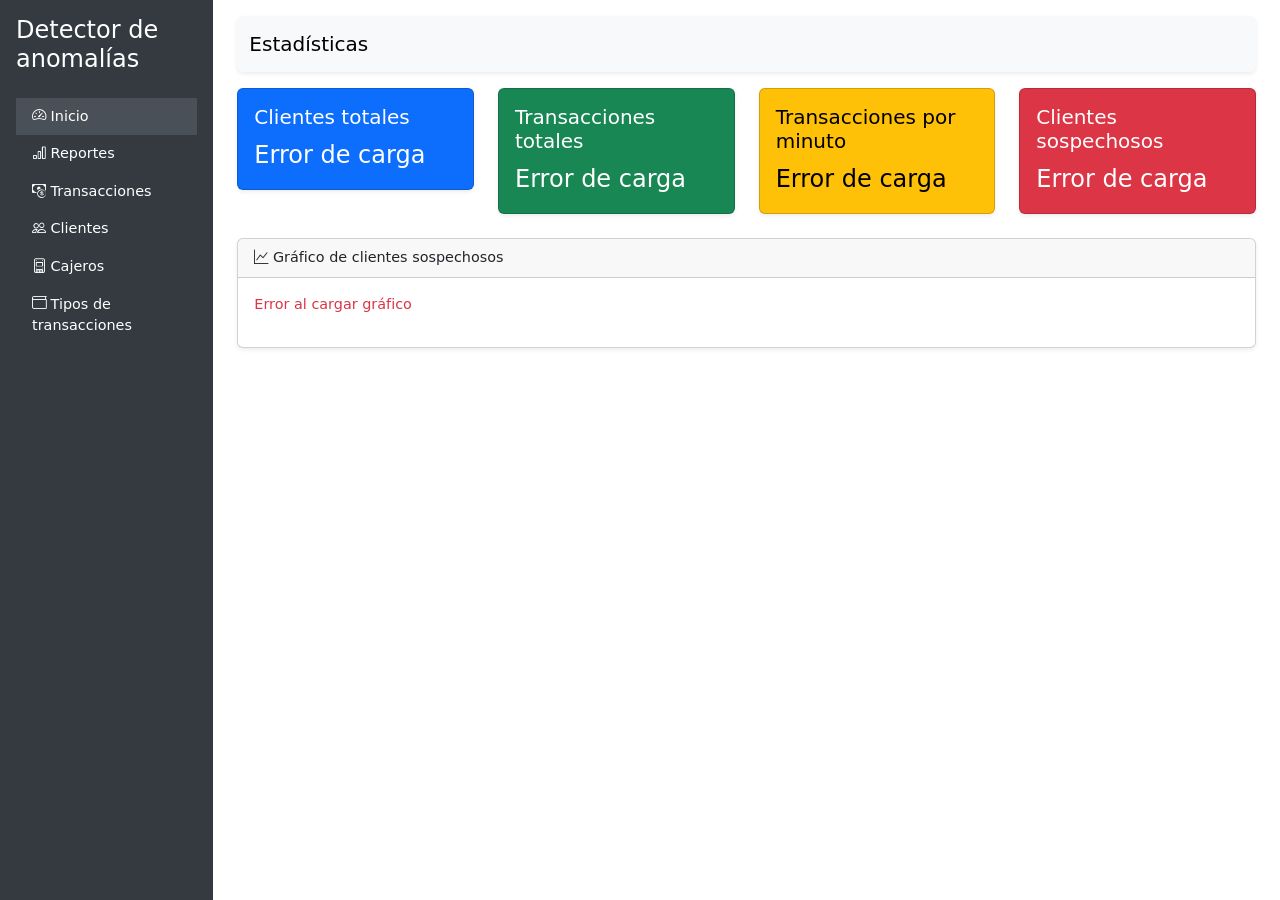
<file: index.html>
<!DOCTYPE html>
<html lang="es">

<head>
    <meta charset="UTF-8">
    <meta name="viewport" content="width=device-width, initial-scale=1">
    <title>Detector de anomalías | Inicio</title>
    <!-- Bootstrap CSS  -->
    <link href="https://cdn.jsdelivr.net/npm/bootstrap@5.3.3/dist/css/bootstrap.min.css" rel="stylesheet">
    <!-- Bootstrap Icons -->
    <link rel="stylesheet" href="https://cdn.jsdelivr.net/npm/bootstrap-icons/font/bootstrap-icons.css">
    <link rel="stylesheet" href="styles.css">
    <script src="https://cdn.plot.ly/plotly-latest.min.js"></script>
</head>

<body>
    <div class="container-fluid">
        <div class="row">
            <nav id="menu" class="col-md-2 d-none d-md-block sidebar p-3"></nav>
            <script src="menu.js"></script>
            <!-- Main content -->
            <main class="col-md-9 ms-sm-auto col-lg-10 px-md-4">
                <!-- Navbar -->
                <nav class="navbar navbar-expand-lg navbar-light bg-light my-3 rounded shadow-sm">
                    <div class="container-fluid"> <a class="navbar-brand" href="#">Estadísticas</a></div>
                </nav>
                <!-- Cards grid -->
                <div class="row mb-4">
                    <div class="col-md-3">
                        <div class="card text-bg-primary shadow-sm">
                        <div class="card-body">
                            <h5 class="card-title">Clientes totales</h5>
                            <div class="card-text fs-4" id="total-clientes"><div class="spinner-border spinner-border-sm text-light" role="status"></div></div>
                        </div>
                        </div>
                    </div>
                    <div class="col-md-3">
                        <div class="card text-bg-success shadow-sm">
                        <div class="card-body">
                            <h5 class="card-title">Transacciones totales</h5>
                            <div class="card-text fs-4" id="transacciones-totales"><div class="spinner-border spinner-border-sm text-light" role="status"></div></div>
                        </div>
                        </div>
                    </div>
                    <div class="col-md-3">
                        <div class="card text-bg-warning shadow-sm">
                        <div class="card-body">
                            <h5 class="card-title">Transacciones por minuto</h5>
                            <div class="card-text fs-4" id="transacciones-por-minuto"><div class="spinner-border spinner-border-sm text-light" role="status"></div></div>
                        </div>
                        </div>
                    </div>
                    <div class="col-md-3">
                        <div class="card text-bg-danger shadow-sm">
                        <div class="card-body">
                            <h5 class="card-title">Clientes sospechosos</h5>
                            <div class="card-text fs-4" id="clientes-sospechosos"><div class="spinner-border spinner-border-sm text-light" role="status"></div></div>
                        </div>
                        </div>
                    </div>
                </div>
                <!-- Gráfico -->
                <div class="card shadow-sm mb-4">
                    <div class="card-header">
                        <i class="bi bi-graph-up"></i> Gráfico de clientes sospechosos
                    </div>
                    <div class="card-body">
                        <div id="grafico-clientes" class="w-100"></div>
                    </div>
                </div>
            </main>
        </div>
    </div>
    
    <!-- Bootstrap JS -->
    <script src="https://cdn.jsdelivr.net/npm/bootstrap@5.3.3/dist/js/bootstrap.bundle.min.js"></script>
    <script src="config.js"></script>
    <script src="comun.js"></script>
    <script src="dashboard.js"></script>
</body>

</html>
</file>
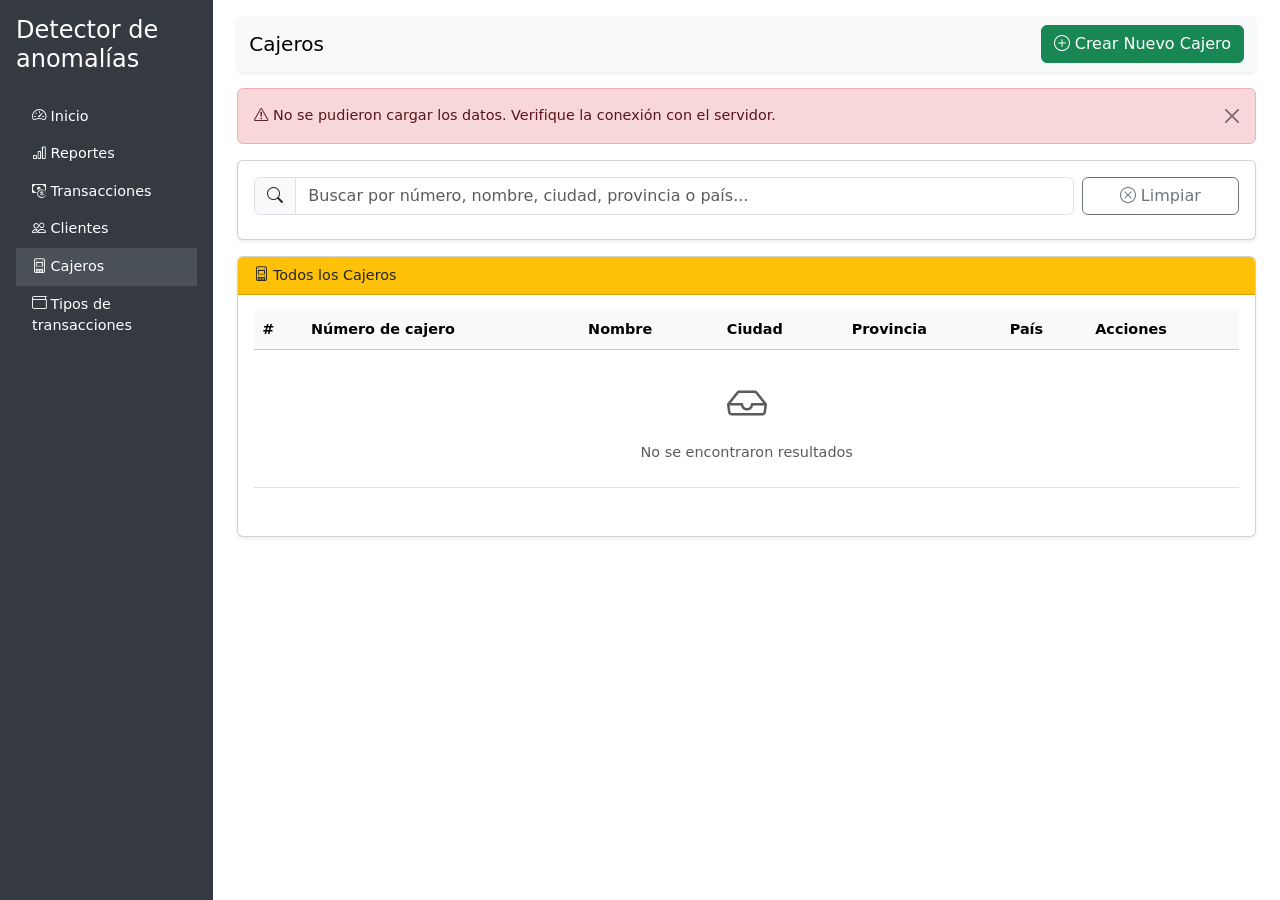
<file: cajeros.html>
<!DOCTYPE html>
<html lang="es">
  <head>
    <meta charset="UTF-8" />
    <meta name="viewport" content="width=device-width, initial-scale=1" />
    <title>Detector de anomalías | Cajeros</title>
    <link
      href="https://cdn.jsdelivr.net/npm/bootstrap@5.3.3/dist/css/bootstrap.min.css"
      rel="stylesheet"
    />
    <link
      rel="stylesheet"
      href="https://cdn.jsdelivr.net/npm/bootstrap-icons/font/bootstrap-icons.css"
    />
    <link rel="stylesheet" href="styles.css" />
  </head>

  <body>
    <div class="container-fluid">
      <div class="row">
        <nav id="menu" class="col-md-2 d-none d-md-block sidebar p-3"></nav>
        <script src="menu.js"></script>

        <!-- Main content -->
        <main class="col-md-9 ms-sm-auto col-lg-10 px-md-4">
          <!-- Navbar -->
          <nav
            class="navbar navbar-expand-lg navbar-light bg-light my-3 rounded shadow-sm"
          >
            <div class="container-fluid">
              <a class="navbar-brand" href="#">Cajeros</a>
              <button
                class="btn btn-success"
                id="btnCrearCajero"
                data-bs-toggle="modal"
                data-bs-target="#createModal"
              >
                <i class="bi bi-plus-circle"></i> Crear Nuevo Cajero
              </button>
            </div>
          </nav>

          <!-- Buscador -->
          <div class="card shadow-sm mb-3">
            <div class="card-body">
              <div class="row g-2">
                <div class="col-md-10">
                  <div class="input-group">
                    <span class="input-group-text"
                      ><i class="bi bi-search"></i
                    ></span>
                    <input
                      type="text"
                      id="searchInput"
                      class="form-control"
                      placeholder="Buscar por número, nombre, ciudad, provincia o país..."
                    />
                  </div>
                </div>
                <div class="col-md-2">
                  <button
                    id="btnLimpiar"
                    class="btn btn-outline-secondary w-100"
                  >
                    <i class="bi bi-x-circle"></i> Limpiar
                  </button>
                </div>
              </div>
              <small id="searchInfo" class="text-muted mt-2 d-block"></small>
            </div>
          </div>

          <!-- Tabla -->
          <div class="card shadow-sm">
            <div class="card-header bg-warning">
              <i class="bi bi-device-ssd"></i> Todos los Cajeros
            </div>
            <div class="card-body">
              <table class="table table-hover">
                <thead class="table-light">
                  <tr>
                    <th>#</th>
                    <th>Número de cajero</th>
                    <th>Nombre</th>
                    <th>Ciudad</th>
                    <th>Provincia</th>
                    <th>País</th>
                    <th>Acciones</th>
                  </tr>
                </thead>
                <tbody id="cajeros-tbody">
                  <!-- JS genera tabla -->
                </tbody>
              </table>

              <nav>
                <ul class="pagination justify-content-center" id="pagination">
                  <!-- JS genera botones -->
                </ul>
              </nav>
            </div>
          </div>
        </main>
      </div>
    </div>

    <!-- Modal Crear Cajero -->
    <div class="modal fade" id="createModal" tabindex="-1" aria-hidden="true">
        <div class="modal-dialog modal-dialog-centered">
            <div class="modal-content">
                <form id="createForm">
                    <div class="modal-header">
                        <h5 class="modal-title"><i class="bi bi-pencil-square"></i> Crear Cajero</h5>
                        <button type="button" class="btn-close" data-bs-dismiss="modal"></button>
                    </div>
                    <div class="modal-body">
                        <div class="mb-3">
                            <label class="form-label">Número de cajero</label>
                            <input type="text" class="form-control" id="createId" readonly />
                        </div>
                        <div class="mb-3">
                            <label class="form-label">Nombre</label>
                            <input type="text" class="form-control" id="createNombre" required />
                        </div>
                        <div class="mb-3">
                            <label class="form-label">Ciudad</label>
                            <input type="text" class="form-control" id="createCiudad" required />
                        </div>
                        <div class="mb-3">
                            <label class="form-label">Provincia</label>
                            <input type="text" class="form-control" id="createProvincia" required />
                        </div>
                        <div class="mb-3">
                            <label class="form-label">País</label>
                            <input type="text" class="form-control" id="createPais" required />
                        </div>
                    </div>
                    <div class="modal-footer">
                        <button type="button" class="btn btn-secondary" data-bs-dismiss="modal">Cancelar</button>
                        <button type="submit" class="btn btn-primary">Guardar cambios</button>
                    </div>
                </form>
            </div>
        </div>
    </div>

    <script src="https://cdn.jsdelivr.net/npm/bootstrap@5.3.3/dist/js/bootstrap.bundle.min.js"></script>
    <script src="config.js"></script>
    <script src="comun.js"></script>
    <script src="tabla.js"></script>
    <script>
      const apiBase = `${API_URL}/cajeros`;

      const tabla = crearTabla({
        tbodyId: "cajeros-tbody",
        columnas: 7,
        camposBusqueda: ["id", "nombre", "ciudad", "provincia", "pais"],
        renderFila: (c, indice) => `
          <td>${indice}</td>
          <td data-id="${escapeHtml(c.id)}">${escapeHtml(c.id)}</td>
          <td>${escapeHtml(c.nombre)}</td>
          <td>${escapeHtml(c.ciudad)}</td>
          <td>${escapeHtml(c.provincia)}</td>
          <td>${escapeHtml(c.pais)}</td>
          <td>
            <button class="btn btn-sm btn-outline-danger delete-btn"><i class="bi bi-trash"></i></button>
          </td>`,
      });

      const createModal = new bootstrap.Modal(document.getElementById("createModal"));
      const createForm = document.getElementById("createForm");
      const createIdInput = document.getElementById("createId");

      document.getElementById("btnCrearCajero").addEventListener("click", () => {
        document.querySelector("#createModal .modal-title").innerHTML = '<i class="bi bi-plus-circle"></i> Crear Nuevo Cajero';
        createForm.reset();
        createIdInput.removeAttribute("readonly");
        createIdInput.focus();
        document.querySelector("#createForm button[type='submit']").textContent = "Crear Cajero";
      });

      document.addEventListener("click", async (e) => {
        if (!e.target.closest(".delete-btn")) return;

        const id = e.target.closest("tr").querySelector("td[data-id]").getAttribute("data-id");
        if (!confirm(`¿Estás seguro de que quieres eliminar el cajero con ID ${id}?`)) return;

        try {
          const res = await fetch(`${apiBase}/${id}`, { method: "DELETE" });
          if (res.ok) {
            alert("✅ Cajero eliminado correctamente.");
            tabla.eliminar(id);
          } else {
            const error = await res.json();
            alert(`❌ Error al eliminar:\n${error.detail || JSON.stringify(error)}`);
          }
        } catch (err) {
          console.error(err);
          alert("⚠️ Error de red al intentar eliminar el cajero.");
        }
      });

      createForm.addEventListener("submit", async (e) => {
        e.preventDefault();

        const payload = {
          id: createIdInput.value.trim(),
          nombre: document.getElementById("createNombre").value.trim(),
          ciudad: document.getElementById("createCiudad").value.trim(),
          provincia: document.getElementById("createProvincia").value.trim(),
          pais: document.getElementById("createPais").value.trim(),
        };

        try {
          const res = await fetch(`${apiBase}/`, {
            method: "POST",
            headers: { "Content-Type": "application/json" },
            body: JSON.stringify(payload),
          });

          if (res.ok) {
            const nuevoCajero = await res.json();
            alert(`✅ Cajero ${nuevoCajero.id} creado correctamente.`);
            createModal.hide();
            tabla.agregar(nuevoCajero);
          } else {
            const error = await res.json();
            console.error("Error al crear cajero:", error);
            const mensaje = typeof error.detail === "string" ? error.detail : JSON.stringify(error.detail ?? error, null, 2);
            alert(`❌ Error al crear:\n${mensaje}`);
          }
        } catch (err) {
          console.error(err);
          alert("⚠️ Error de red al intentar crear el cajero.");
        }
      });

      traerTodos(apiBase)
        .then((cajeros) => tabla.cargar(cajeros))
        .catch((error) => {
          console.error("Error cargando datos:", error);
          showError("No se pudieron cargar los datos. Verifique la conexión con el servidor.");
          tabla.cargar([]);
        });
    </script>
  </body>
</html>
</file>
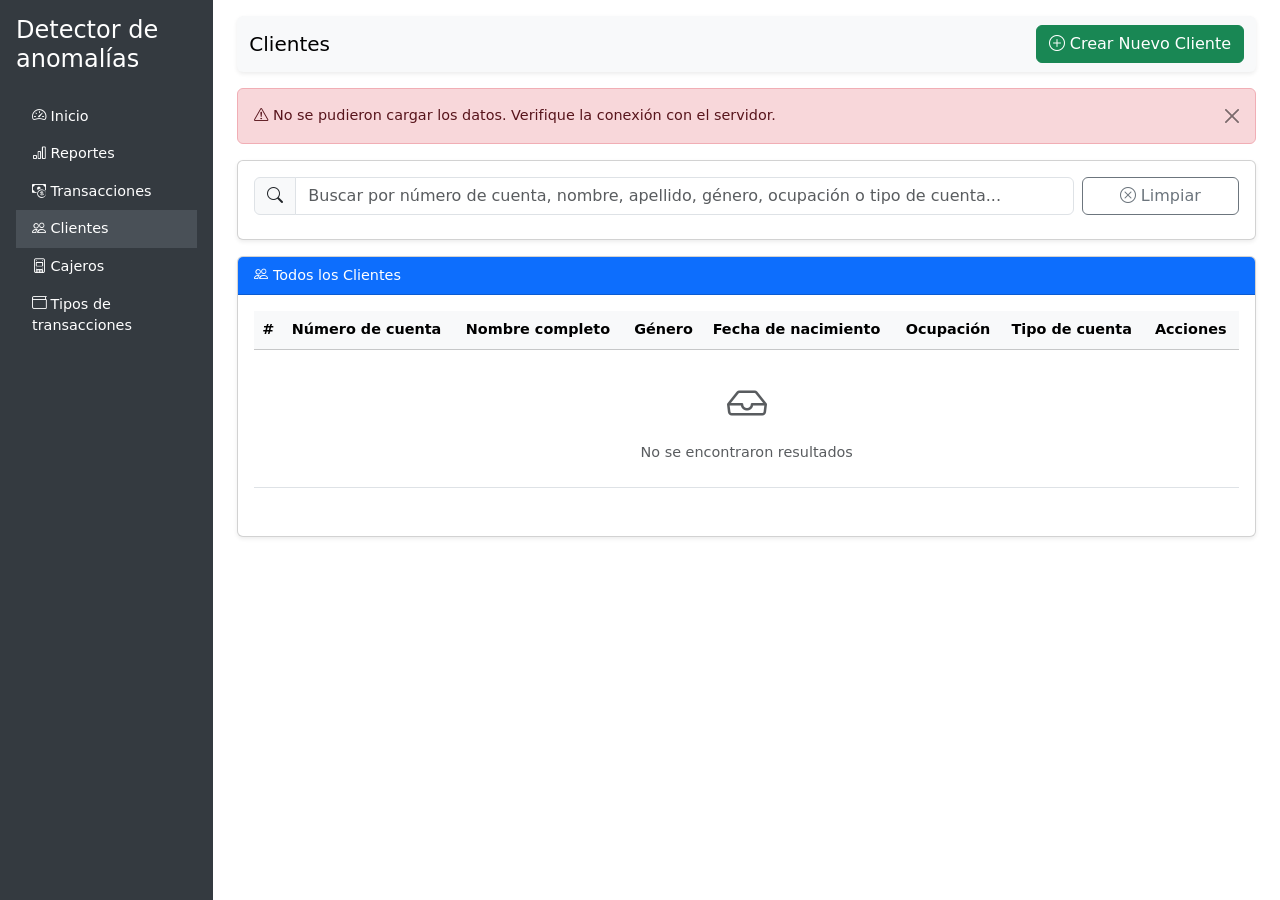
<file: clientes.html>
<!DOCTYPE html>
<html lang="es">
  <head>
    <meta charset="UTF-8" />
    <meta name="viewport" content="width=device-width, initial-scale=1" />
    <title>Detector de anomalías | Clientes</title>
    <link
      href="https://cdn.jsdelivr.net/npm/bootstrap@5.3.3/dist/css/bootstrap.min.css"
      rel="stylesheet"
    />
    <link
      rel="stylesheet"
      href="https://cdn.jsdelivr.net/npm/bootstrap-icons/font/bootstrap-icons.css"
    />
    <link rel="stylesheet" href="styles.css" />
  </head>

  <body>
    <div class="container-fluid">
      <div class="row">
        <nav id="menu" class="col-md-2 d-none d-md-block sidebar p-3"></nav>
        <script src="menu.js"></script>

        <!-- Main content -->
        <main class="col-md-9 ms-sm-auto col-lg-10 px-md-4">
          <!-- Navbar -->
          <nav
            class="navbar navbar-expand-lg navbar-light bg-light my-3 rounded shadow-sm"
          >
            <div class="container-fluid">
              <a class="navbar-brand" href="#">Clientes</a>
              <button
                class="btn btn-success"
                id="btnCrearCliente"
                data-bs-toggle="modal"
                data-bs-target="#editModal"
              >
                <i class="bi bi-plus-circle"></i> Crear Nuevo Cliente
              </button>
            </div>
          </nav>

          <!-- Buscador -->
          <div class="card shadow-sm mb-3">
            <div class="card-body">
              <div class="row g-2">
                <div class="col-md-10">
                  <div class="input-group">
                    <span class="input-group-text"
                      ><i class="bi bi-search"></i
                    ></span>
                    <input
                      type="text"
                      id="searchInput"
                      class="form-control"
                      placeholder="Buscar por número de cuenta, nombre, apellido, género, ocupación o tipo de cuenta..."
                    />
                  </div>
                </div>
                <div class="col-md-2">
                  <button
                    id="btnLimpiar"
                    class="btn btn-outline-secondary w-100"
                  >
                    <i class="bi bi-x-circle"></i> Limpiar
                  </button>
                </div>
              </div>
              <small id="searchInfo" class="text-muted mt-2 d-block"></small>
            </div>
          </div>

          <!-- Tabla -->
          <div class="card shadow-sm">
            <div class="card-header bg-primary text-white">
              <i class="bi bi-people"></i> Todos los Clientes
            </div>
            <div class="card-body">
              <table class="table table-hover">
                <thead class="table-light">
                  <tr>
                    <th>#</th>
                    <th>Número de cuenta</th>
                    <th>Nombre completo</th>
                    <th>Género</th>
                    <th>Fecha de nacimiento</th>
                    <th>Ocupación</th>
                    <th>Tipo de cuenta</th>
                    <th>Acciones</th>
                  </tr>
                </thead>
                <tbody id="clientes-tbody">
                  <!-- JS genera tabla -->
                </tbody>
              </table>

              <nav>
                <ul class="pagination justify-content-center" id="pagination">
                  <!-- JS genera botones -->
                </ul>
              </nav>
            </div>
          </div>
        </main>
      </div>
    </div>

    <!-- Modal Editar/Crear -->
    <div class="modal fade" id="editModal" tabindex="-1" aria-hidden="true">
        <div class="modal-dialog modal-dialog-centered">
            <div class="modal-content">
                <form id="editForm">
                    <div class="modal-header">
                        <h5 class="modal-title"><i class="bi bi-people"></i> Cliente</h5>
                        <button type="button" class="btn-close" data-bs-dismiss="modal"></button>
                    </div>
                    <div class="modal-body">
                        <div class="mb-3">
                            <label class="form-label">Número de cuenta (ID)</label>
                            <input type="text" class="form-control" id="editId" required />
                        </div>
                        
                        <div class="mb-3">
                            <label class="form-label">Nombre</label>
                            <input type="text" class="form-control" id="editNombre" required />
                        </div>
                        
                        <div class="mb-3">
                            <label class="form-label">Apellido</label>
                            <input type="text" class="form-control" id="editApellido" required />
                        </div>

                        <div class="mb-3">
                            <label class="form-label">Género</label>
                            <input type="text" class="form-control" id="editGenero" required />
                        </div>
                        
                        <div class="mb-3">
                            <label class="form-label">Fecha de nacimiento</label>
                            <input type="date" class="form-control" id="editFechaNacimiento" required />
                        </div>

                        <div class="mb-3">
                            <label class="form-label">Ocupación</label>
                            <input type="text" class="form-control" id="editOcupacion" required />
                        </div>

                        <div class="mb-3">
                            <label class="form-label">Tipo de cuenta</label>
                            <select class="form-select" id="editTipoCuenta" required>
                                <option value="" disabled>Seleccione...</option>
                                <option value="Current">Current</option>
                                <option value="Savings">Savings</option>
                            </select>
                        </div>
                    </div>
                    <div class="modal-footer">
                        <button type="button" class="btn btn-secondary" data-bs-dismiss="modal">Cancelar</button>
                        <button type="submit" class="btn btn-primary" id="btnGuardar">Guardar cambios</button>
                    </div>
                </form>
            </div>
        </div>
    </div>

    <script src="https://cdn.jsdelivr.net/npm/bootstrap@5.3.3/dist/js/bootstrap.bundle.min.js"></script>
    <script src="config.js"></script>
    <script src="comun.js"></script>
    <script src="tabla.js"></script>
    <script>
      const apiBase = `${API_URL}/clientes`;

      const tabla = crearTabla({
        tbodyId: "clientes-tbody",
        columnas: 8,
        camposBusqueda: ["id", "nombre", "apellido", "genero", "ocupacion", "tipo_cuenta"],
        renderFila: (c, indice) => `
          <td>${indice}</td>
          <td data-id="${escapeHtml(c.id)}">${escapeHtml(c.id)}</td>
          <td>${escapeHtml(c.apellido)}, ${escapeHtml(c.nombre)}</td>
          <td>${escapeHtml(c.genero)}</td>
          <td>${escapeHtml(c.fecha_nacimiento)}</td>
          <td>${escapeHtml(c.ocupacion)}</td>
          <td>${escapeHtml(c.tipo_cuenta)}</td>
          <td>
            <button class="btn btn-sm btn-outline-primary edit-btn" data-bs-toggle="modal" data-bs-target="#editModal"><i class="bi bi-pencil"></i></button>
          </td>`,
      });

      const editModal = new bootstrap.Modal(document.getElementById("editModal"));
      const editForm = document.getElementById("editForm");
      const modalTitle = document.querySelector("#editModal .modal-title");
      const btnGuardar = document.getElementById("btnGuardar");
      let modo = "crear";

      const fields = {
        id: document.getElementById("editId"),
        nombre: document.getElementById("editNombre"),
        apellido: document.getElementById("editApellido"),
        genero: document.getElementById("editGenero"),
        fecha_nacimiento: document.getElementById("editFechaNacimiento"),
        ocupacion: document.getElementById("editOcupacion"),
        tipo_cuenta: document.getElementById("editTipoCuenta"),
      };

      document.getElementById("btnCrearCliente").addEventListener("click", () => {
        modo = "crear";
        modalTitle.innerHTML = '<i class="bi bi-plus-circle"></i> Crear Nuevo Cliente';
        btnGuardar.textContent = "Crear Cliente";
        editForm.reset();
        Object.values(fields).forEach((field) => field.removeAttribute("readonly"));
        fields.id.focus();
      });

      document.addEventListener("click", (e) => {
        if (!e.target.closest(".edit-btn")) return;

        const id = e.target.closest("tr").querySelector("td[data-id]").getAttribute("data-id");
        const cliente = tabla.buscarPorId(id);
        if (!cliente) return;

        modo = "editar";
        modalTitle.innerHTML = `<i class="bi bi-pencil-square"></i> Editar Cliente: ${escapeHtml(cliente.apellido)}, ${escapeHtml(cliente.nombre)}`;
        btnGuardar.textContent = "Guardar Cambios";
        Object.entries(fields).forEach(([campo, field]) => (field.value = cliente[campo]));

        // La API solo permite modificar la ocupación y el tipo de cuenta.
        Object.values(fields).forEach((field) => field.setAttribute("readonly", true));
        fields.ocupacion.removeAttribute("readonly");
        fields.tipo_cuenta.removeAttribute("readonly");
      });

      function mensajeDeError(error) {
        if (typeof error.detail === "string") return error.detail;
        // Los errores de validación de FastAPI llegan como una lista con la ubicación de cada campo.
        if (Array.isArray(error.detail)) return error.detail.map((err) => `${err.loc.join(".")}: ${err.msg}`).join("\n");
        return JSON.stringify(error.detail ?? error, null, 2);
      }

      editForm.addEventListener("submit", async (e) => {
        e.preventDefault();

        const id = fields.id.value.trim();
        const creando = modo === "crear";
        const payload = creando
          ? {
              id,
              nombre: fields.nombre.value.trim(),
              apellido: fields.apellido.value.trim(),
              genero: fields.genero.value.trim(),
              fecha_nacimiento: fields.fecha_nacimiento.value,
              ocupacion: fields.ocupacion.value.trim(),
              tipo_cuenta: fields.tipo_cuenta.value,
            }
          : { ocupacion: fields.ocupacion.value.trim(), tipo_cuenta: fields.tipo_cuenta.value };

        try {
          const res = await fetch(creando ? `${apiBase}/` : `${apiBase}/${id}`, {
            method: creando ? "POST" : "PUT",
            headers: { "Content-Type": "application/json" },
            body: JSON.stringify(payload),
          });

          if (res.ok) {
            const cliente = await res.json();
            alert(`✅ Cliente ${id} ${creando ? "creado" : "actualizado"} correctamente.`);
            editModal.hide();
            if (creando) {
              tabla.agregar(cliente);
            } else {
              tabla.actualizar(id, { ocupacion: cliente.ocupacion, tipo_cuenta: cliente.tipo_cuenta });
            }
          } else {
            const error = await res.json();
            console.error(`Error al ${modo}:`, error);
            alert(`❌ Error al ${creando ? "crear" : "actualizar"}:\n${mensajeDeError(error)}`);
          }
        } catch (err) {
          console.error(err);
          alert(`⚠️ Error de red al intentar ${creando ? "crear" : "actualizar"} el cliente.`);
        }
      });

      traerTodos(apiBase)
        .then((clientes) => tabla.cargar(clientes))
        .catch((error) => {
          console.error("Error cargando datos:", error);
          showError("No se pudieron cargar los datos. Verifique la conexión con el servidor.");
          tabla.cargar([]);
        });
    </script>
  </body>
</html>
</file>
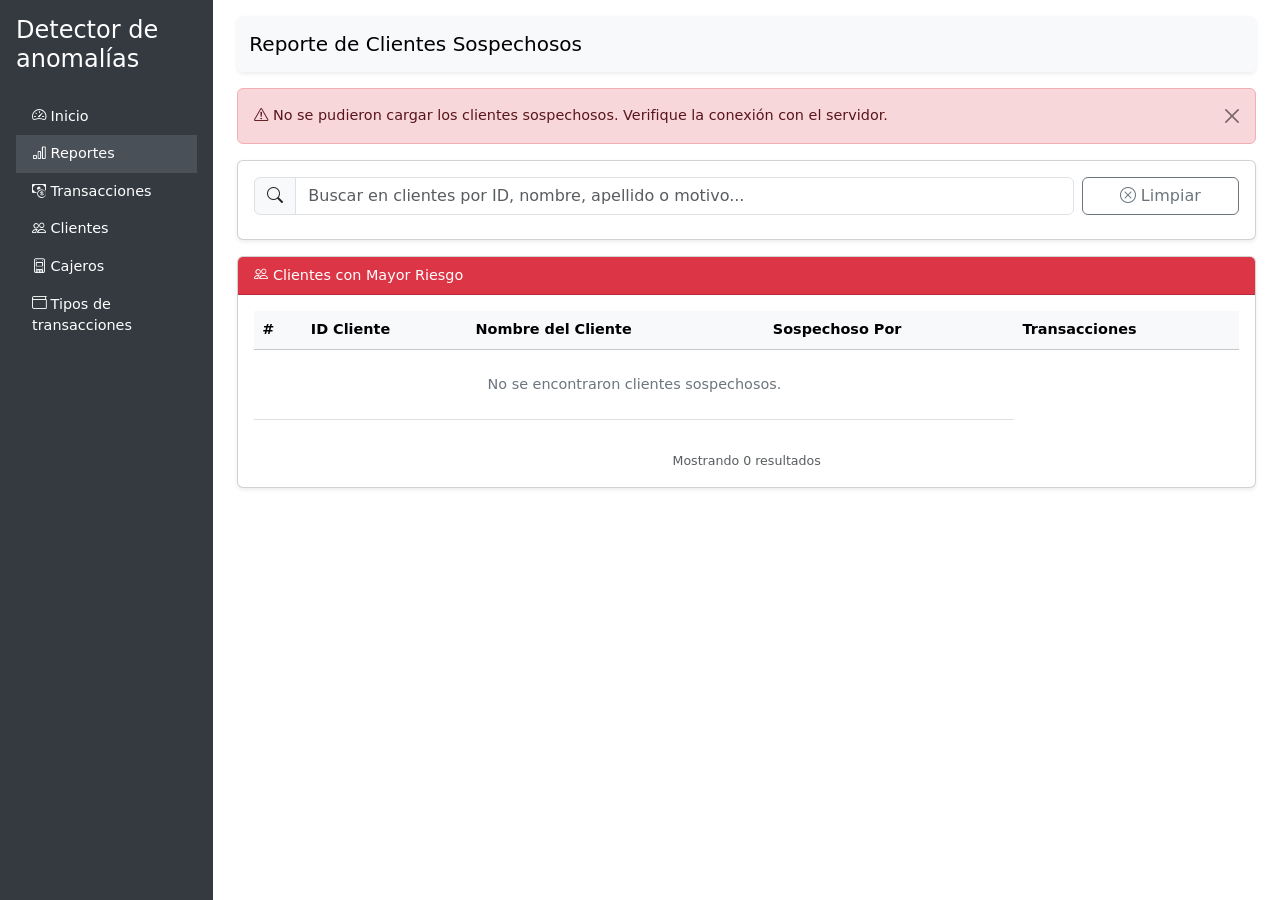
<file: reportes.html>
<!DOCTYPE html>
<html lang="es">
  <head>
    <meta charset="UTF-8" />
    <meta name="viewport" content="width=device-width, initial-scale=1" />
    <title>Detector de anomalías | Reporte de clientes sospechosos</title>
    <link href="https://cdn.jsdelivr.net/npm/bootstrap@5.3.3/dist/css/bootstrap.min.css" rel="stylesheet" />
    <link rel="stylesheet" href="https://cdn.jsdelivr.net/npm/bootstrap-icons/font/bootstrap-icons.css" />
    <link rel="stylesheet" href="styles.css" />
  </head>

  <body>
    <div class="container-fluid">
      <div class="row">
        <nav id="menu" class="col-md-2 d-none d-md-block sidebar p-3"></nav>
        <script src="menu.js"></script>
        <main class="col-md-9 ms-sm-auto col-lg-10 px-md-4">
          <nav
            class="navbar navbar-expand-lg navbar-light bg-light my-3 rounded shadow-sm"
          >
            <div class="container-fluid">
              <a class="navbar-brand" href="#">Reporte de Clientes Sospechosos</a>
            </div>
          </nav>

          <div id="clientes-search" class="card shadow-sm mb-3">
            <div class="card-body">
              <div class="row g-2">
                <div class="col-md-10">
                  <div class="input-group">
                    <span class="input-group-text"
                      ><i class="bi bi-search"></i
                    ></span>
                    <input
                      type="text"
                      id="searchInputClientes"
                      class="form-control"
                      placeholder="Buscar en clientes por ID, nombre, apellido o motivo..."
                    />
                  </div>
                </div>
                <div class="col-md-2">
                  <button
                    id="btnLimpiarClientes"
                    class="btn btn-outline-secondary w-100"
                  >
                    <i class="bi bi-x-circle"></i> Limpiar
                  </button>
                </div>
              </div>
              <small
                id="searchInfoClientes"
                class="text-muted mt-2 d-block"
              ></small>
            </div>
          </div>

          <div id="clientes-view">
            <div class="card shadow-sm">
              <div class="card-header bg-danger text-white">
                <i class="bi bi-people"></i> Clientes con Mayor Riesgo
              </div>
              <div class="card-body">
                <div class="table-responsive">
                  <table class="table table-hover align-middle">
                    <thead class="table-light">
                      <tr>
                        <th>#</th>
                        <th>ID Cliente</th>
                        <th>Nombre del Cliente</th>
                        <th>Sospechoso Por</th>
                        <th>Transacciones</th>
                      </tr>
                    </thead>
                    <tbody id="clientes-tbody">
                      <tr><td colspan="4" class="text-center text-secondary py-4">Cargando clientes sospechosos...</td></tr>
                    </tbody>
                  </table>
                </div>
                <nav>
                  <ul
                    class="pagination justify-content-center"
                    id="clientes-pagination"
                  >
                    </ul>
                </nav>
                <div
                  id="clientes-pagination-info"
                  class="text-center text-muted small mt-2"
                ></div>
              </div>
            </div>
          </div>
        </main>
      </div>
    </div>

    <script src="https://cdn.jsdelivr.net/npm/bootstrap@5.3.3/dist/js/bootstrap.bundle.min.js"></script>
    <script src="config.js"></script>
    <script src="comun.js"></script>
    <script>
      const CLIENTES_POR_PAGINA = 10;

      let clientesSospechosos = [];
      let clientesFiltrados = [];
      let paginaActual = 1;

      async function cargarClientesSospechosos() {
        try {
          const response = await fetch(`${API_URL}/anomalias/clientes_sospechosos`);
          if (!response.ok) throw new Error(`Error al cargar datos: ${response.status} ${response.statusText}`);
          clientesSospechosos = await response.json();
        } catch (error) {
          console.error("Error cargando clientes:", error);
          showError("No se pudieron cargar los clientes sospechosos. Verifique la conexión con el servidor.");
          clientesSospechosos = [];
        }
        clientesFiltrados = [...clientesSospechosos];
        renderClientes();
      }

      function buscarClientes() {
        const consulta = document.getElementById("searchInputClientes").value.trim().toLowerCase();
        const info = document.getElementById("searchInfoClientes");

        if (!consulta) {
          clientesFiltrados = [...clientesSospechosos];
          info.innerHTML = "";
        } else {
          clientesFiltrados = clientesSospechosos.filter(
            (c) =>
              c.id_cliente.toLowerCase().includes(consulta) ||
              c.nombre?.toLowerCase().includes(consulta) ||
              c.apellido?.toLowerCase().includes(consulta) ||
              c.sospechoso_por?.some((motivo) => motivo.toLowerCase().includes(consulta))
          );
          info.innerHTML = `<i class="bi bi-info-circle"></i> Encontrados <strong>${clientesFiltrados.length}</strong> cliente(s) sospechoso(s) para "<strong>${escapeHtml(consulta)}</strong>"`;
        }

        paginaActual = 1;
        renderClientes();
      }

      function limpiarBusqueda() {
        document.getElementById("searchInputClientes").value = "";
        buscarClientes();
      }

      function renderClientes() {
        const total = clientesFiltrados.length;
        const tbody = document.getElementById("clientes-tbody");

        if (total === 0) {
          tbody.innerHTML = `<tr><td colspan="4" class="text-center text-secondary py-4">No se encontraron clientes sospechosos.</td></tr>`;
          document.getElementById("clientes-pagination").innerHTML = "";
          document.getElementById("clientes-pagination-info").textContent = "Mostrando 0 resultados";
          return;
        }

        const inicio = (paginaActual - 1) * CLIENTES_POR_PAGINA;
        tbody.innerHTML = clientesFiltrados
          .slice(inicio, inicio + CLIENTES_POR_PAGINA)
          .map((c, i) => filaCliente(c, inicio + i + 1))
          .join("");
        renderPaginacion(total, Math.ceil(total / CLIENTES_POR_PAGINA));
      }

      function filaCliente(c, indice) {
        // El nombre viaja en la URL para mostrarlo en el detalle sin pedir de nuevo el cliente a la API.
        const params = new URLSearchParams({ id_cliente: c.id_cliente, nombre: c.nombre, apellido: c.apellido });
        return `
          <tr>
            <td>${indice}</td>
            <td class="small fw-bold">${escapeHtml(c.id_cliente)}</td>
            <td>${escapeHtml(c.nombre)} ${escapeHtml(c.apellido)}</td>
            <td>
              <ul class="list-unstyled mb-0 small">
                ${c.sospechoso_por.map((m) => `<li><i class="bi bi-dot"></i> ${escapeHtml(m)}</li>`).join("")}
              </ul>
            </td>
            <td>
              <a class="icon-link icon-link-hover text-success" href="transacciones_cliente.html?${params}"
                 title="Ver todas las transacciones de este cliente y el detalle de anomalías">
                Ver transacciones del cliente
                <svg xmlns="http://www.w3.org/2000/svg" width="16" height="16" fill="currentColor" class="bi bi-arrow-right" viewBox="0 0 16 16">
                  <path fill-rule="evenodd" d="M1 8a.5.5 0 0 1 .5-.5h11.793l-3.147-3.146a.5.5 0 0 1 .708-.708l4 4a.5.5 0 0 1 0 .708l-4 4a.5.5 0 0 1-.708-.708L13.293 8.5H1.5A.5.5 0 0 1 1 8"/>
                </svg>
              </a>
            </td>
          </tr>`;
      }

      function renderPaginacion(total, totalPaginas) {
        const paginationEl = document.getElementById("clientes-pagination");
        paginationEl.innerHTML = "";

        const desdeItem = (paginaActual - 1) * CLIENTES_POR_PAGINA + 1;
        const hastaItem = Math.min(desdeItem + CLIENTES_POR_PAGINA - 1, total);
        document.getElementById("clientes-pagination-info").textContent = `Mostrando clientes ${desdeItem}-${hastaItem} de ${total}`;

        if (totalPaginas <= 1) return;

        const item = (texto, pagina, activo = false, deshabilitado = false) => {
          const li = document.createElement("li");
          li.className = `page-item ${activo ? "active" : ""} ${deshabilitado ? "disabled" : ""}`;
          const a = document.createElement("a");
          a.href = "#";
          a.className = "page-link";
          a.textContent = texto;
          if (!deshabilitado) {
            a.addEventListener("click", (e) => {
              e.preventDefault();
              if (pagina !== paginaActual) {
                paginaActual = pagina;
                renderClientes();
              }
            });
          }
          li.appendChild(a);
          return li;
        };

        // Muestra 5 páginas centradas en la actual, corridas al principio o al final cuando no entran.
        let desde = Math.max(1, paginaActual - 2);
        let hasta = Math.min(totalPaginas, paginaActual + 2);
        if (paginaActual <= 3) {
          desde = 1;
          hasta = Math.min(totalPaginas, 5);
        } else if (paginaActual > totalPaginas - 3) {
          desde = Math.max(1, totalPaginas - 4);
          hasta = totalPaginas;
        }

        paginationEl.appendChild(item("Anterior", paginaActual - 1, false, paginaActual === 1));
        for (let i = desde; i <= hasta; i++) {
          paginationEl.appendChild(item(i, i, i === paginaActual));
        }
        paginationEl.appendChild(item("Siguiente", paginaActual + 1, false, paginaActual === totalPaginas));
      }

      const searchInput = document.getElementById("searchInputClientes");
      searchInput.addEventListener("keyup", (e) => {
        if (e.key === "Enter") buscarClientes();
        if (e.key === "Escape") limpiarBusqueda();
      });
      document.getElementById("btnLimpiarClientes").addEventListener("click", limpiarBusqueda);
      let timeoutBusqueda;
      searchInput.addEventListener("input", () => {
        clearTimeout(timeoutBusqueda);
        timeoutBusqueda = setTimeout(buscarClientes, 400);
      });

      cargarClientesSospechosos();
    </script>
  </body>
</html>
</file>
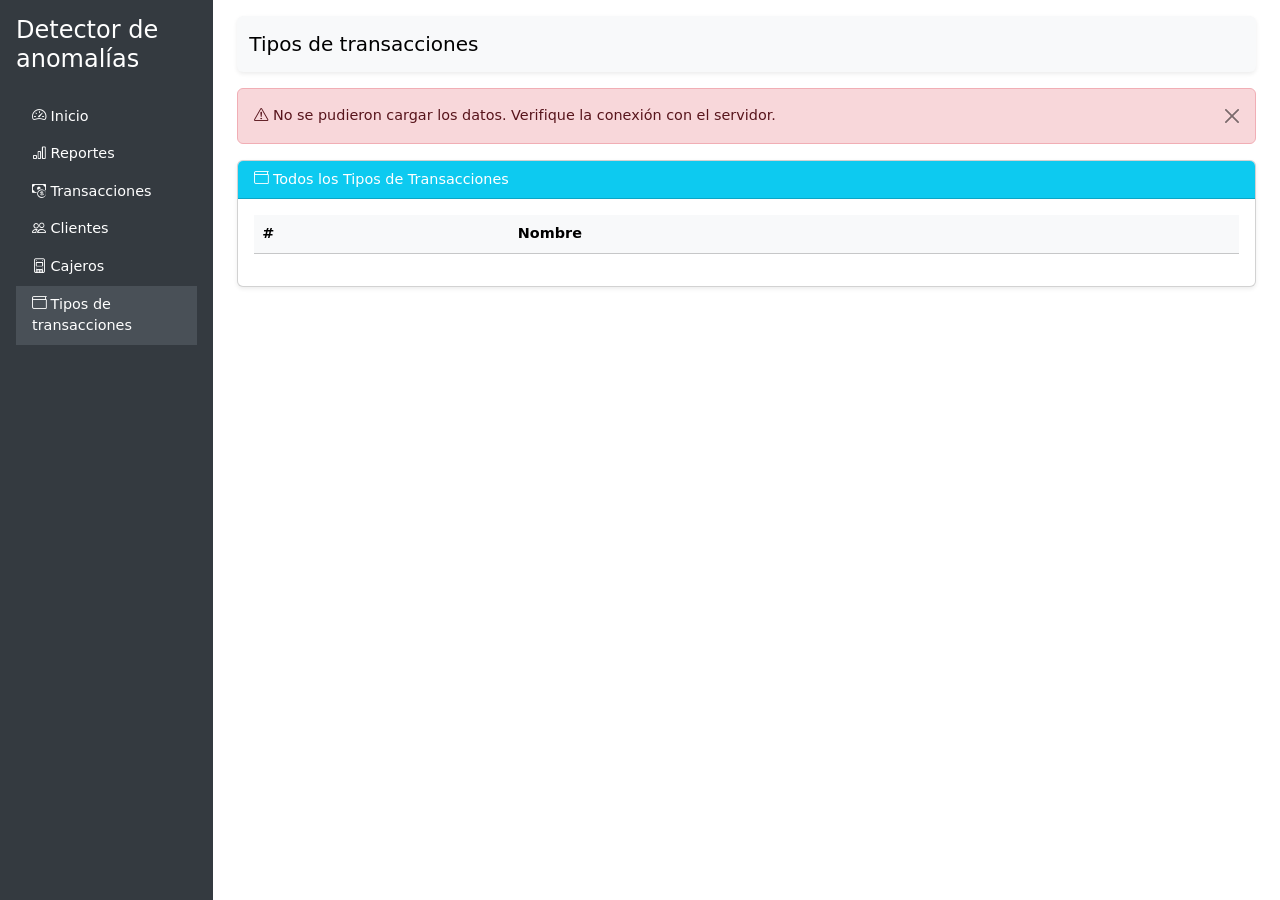
<file: tipos_transacciones.html>
<!DOCTYPE html>
<html lang="es">

<head>
    <meta charset="UTF-8">
    <meta name="viewport" content="width=device-width, initial-scale=1">
    <title>Detector de anomalías | Tipos de transacciones</title> <!-- Bootstrap CSS -->
    <link href="https://cdn.jsdelivr.net/npm/bootstrap@5.3.3/dist/css/bootstrap.min.css" rel="stylesheet">
    <!-- Icons -->
    <link rel="stylesheet" href="https://cdn.jsdelivr.net/npm/bootstrap-icons/font/bootstrap-icons.css">
    <link rel="stylesheet" href="styles.css" />
</head>

<body>
    <div class="container-fluid">
        <div class="row">
            <nav id="menu" class="col-md-2 d-none d-md-block sidebar p-3"></nav>
            <script src="menu.js"></script>
            <main class="col-md-9 ms-sm-auto col-lg-10 px-md-4"> <!-- Navbar -->
                <nav class="navbar navbar-expand-lg navbar-light bg-light my-3 rounded shadow-sm">
                    <div class="container-fluid"> <a class="navbar-brand" href="#">Tipos de transacciones</a>
                    </div>
                </nav>

                <!-- Tabla -->
                <div class="card shadow-sm">
                    <div class="card-header bg-info text-white"> <i class="bi bi-wallet"></i> Todos los Tipos de Transacciones </div>
                    <div class="card-body">
                        <table class="table table-hover">
                            <thead class="table-light">
                                <tr>
                                    <th>#</th>
                                    <th>Nombre</th>
                                </tr>
                            </thead>
                            <tbody id="tipos-tbody">
                                <!-- JS genera tabla -->
                            </tbody>
                        </table>
                    </div>
                </div>
            </main>
        </div>
    </div> <!-- Bootstrap JS -->
    <script src="https://cdn.jsdelivr.net/npm/bootstrap@5.3.3/dist/js/bootstrap.bundle.min.js"></script>
    <script src="config.js"></script>
    <script src="comun.js"></script>
    <script>
        (async () => {
            try {
                const res = await fetch(`${API_URL}/tipos_transacciones/`);
                if (!res.ok) throw new Error(`${res.status} ${res.statusText}`);
                const tipos = await res.json();
                document.getElementById("tipos-tbody").innerHTML = tipos
                    .map((t) => `<tr><td>${t.id}</td><td>${escapeHtml(t.nombre)}</td></tr>`)
                    .join("");
            } catch (error) {
                console.error("Error cargando tipos de transacciones:", error);
                showError("No se pudieron cargar los datos. Verifique la conexión con el servidor.");
            }
        })();
    </script>

</body>

</html>
</file>
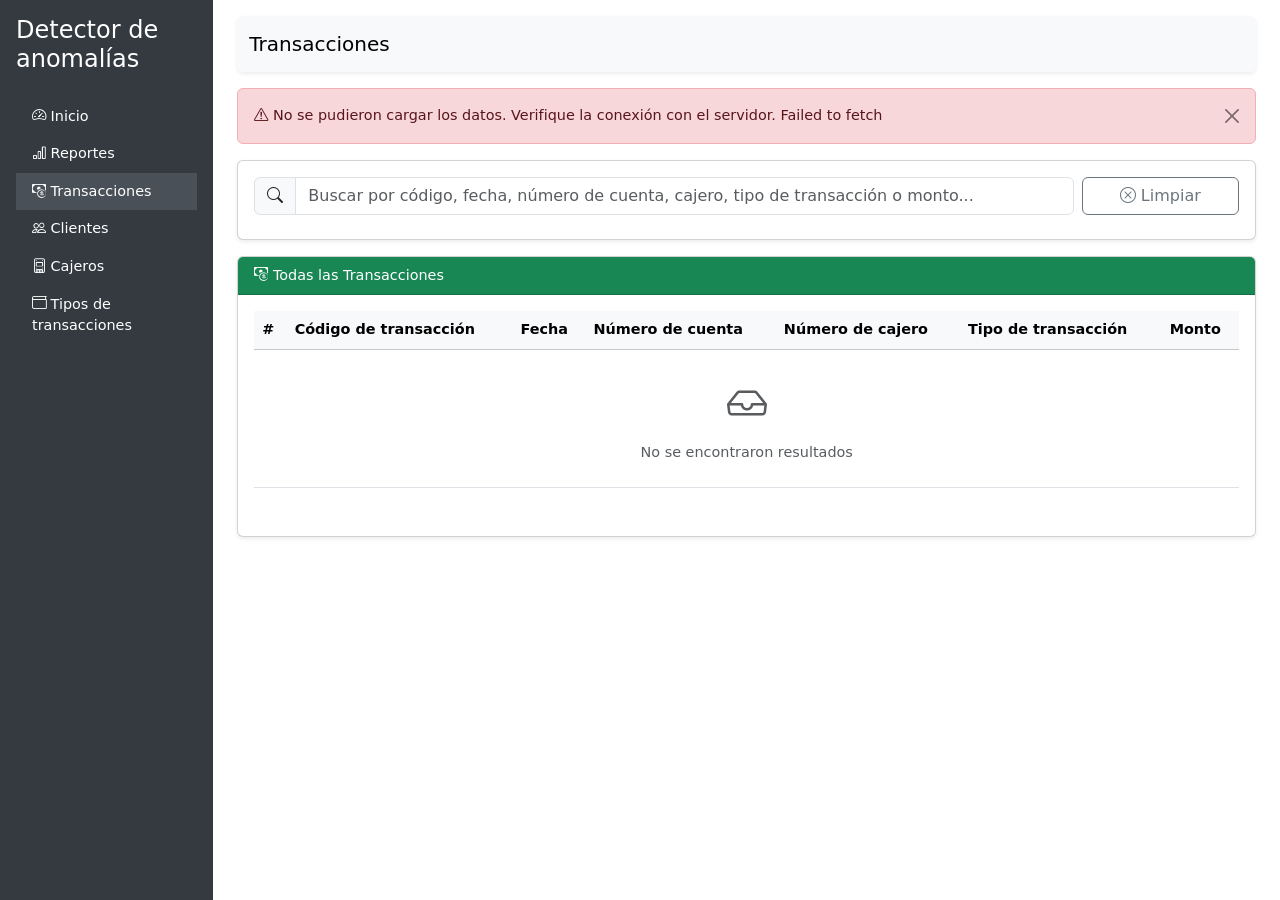
<file: transacciones.html>
<!DOCTYPE html>
<html lang="es">
  <head>
    <meta charset="UTF-8" />
    <meta name="viewport" content="width=device-width, initial-scale=1" />
    <title>Detector de anomalías | Transacciones</title>
    <link
      href="https://cdn.jsdelivr.net/npm/bootstrap@5.3.3/dist/css/bootstrap.min.css"
      rel="stylesheet"
    />
    <link
      rel="stylesheet"
      href="https://cdn.jsdelivr.net/npm/bootstrap-icons/font/bootstrap-icons.css"
    />
    <link rel="stylesheet" href="styles.css" />
  </head>

  <body>
    <div class="container-fluid">
      <div class="row">
        <nav id="menu" class="col-md-2 d-none d-md-block sidebar p-3"></nav>
        <script src="menu.js"></script>

        <main class="col-md-9 ms-sm-auto col-lg-10 px-md-4">
          <nav
            class="navbar navbar-expand-lg navbar-light bg-light my-3 rounded shadow-sm"
          >
            <div class="container-fluid">
              <a class="navbar-brand" href="#">Transacciones</a>
            </div>
          </nav>

          <div class="card shadow-sm mb-3">
            <div class="card-body">
              <div class="row g-2">
                <div class="col-md-10">
                  <div class="input-group">
                    <span class="input-group-text"
                      ><i class="bi bi-search"></i
                    ></span>
                    <input
                      type="text"
                      id="searchInput"
                      class="form-control"
                      placeholder="Buscar por código, fecha, número de cuenta, cajero, tipo de transacción o monto..."
                    />
                  </div>
                </div>
                <div class="col-md-2">
                  <button
                    id="btnLimpiar"
                    class="btn btn-outline-secondary w-100"
                  >
                    <i class="bi bi-x-circle"></i> Limpiar
                  </button>
                </div>
              </div>
              <small id="searchInfo" class="text-muted mt-2 d-block"></small>
            </div>
          </div>

          <div class="card shadow-sm">
            <div class="card-header bg-success text-white">
              <i class="bi bi-cash-coin"></i> Todas las Transacciones
            </div>
            <div class="card-body">
              <table class="table table-hover">
                <thead class="table-light">
                  <tr>
                    <th>#</th>
                    <th>Código de transacción</th>
                    <th>Fecha</th>
                    <th>Número de cuenta</th>
                    <th>Número de cajero</th>
                    <th>Tipo de transacción</th>
                    <th>Monto</th>
                  </tr>
                </thead>
                <tbody id="transacciones-tbody">
                  </tbody>
              </table>

              <nav>
                <ul class="pagination justify-content-center" id="pagination">
                  </ul>
              </nav>
            </div>
          </div>
        </main>
      </div>
    </div>

    <script src="https://cdn.jsdelivr.net/npm/bootstrap@5.3.3/dist/js/bootstrap.bundle.min.js"></script>
    <script src="config.js"></script>
    <script src="comun.js"></script>
    <script src="tabla.js"></script>
    <script>
      function formatMonto(monto) {
        if (monto === null || monto === undefined) return "0.00";
        return parseFloat(monto).toLocaleString("es-ES", { minimumFractionDigits: 2, maximumFractionDigits: 2 });
      }

      const tabla = crearTabla({
        tbodyId: "transacciones-tbody",
        columnas: 7,
        camposBusqueda: ["id", "fecha_hora", "id_cliente", "id_cajero", "tipo_nombre", "monto"],
        renderFila: (t, indice) => `
          <td>${indice}</td>
          <td>${escapeHtml(t.id)}</td>
          <td>${escapeHtml(t.fecha_hora)}</td>
          <td>${escapeHtml(t.id_cliente)}</td>
          <td>${escapeHtml(t.id_cajero)}</td>
          <td>${escapeHtml(t.tipo_nombre)}</td>
          <td>${formatMonto(t.monto)}</td>`,
      });

      (async () => {
        try {
          const tiposMap = await cargarTiposTransacciones();
          const transacciones = await traerTodos(`${API_URL}/transacciones`);
          tabla.cargar(transacciones.map((t) => ({ ...t, tipo_nombre: tiposMap[t.id_tipo_transaccion] || t.id_tipo_transaccion })));
        } catch (error) {
          console.error("Error cargando datos:", error);
          showError("No se pudieron cargar los datos. Verifique la conexión con el servidor. " + error.message);
          tabla.cargar([]);
        }
      })();
    </script>
  </body>
</html>
</file>
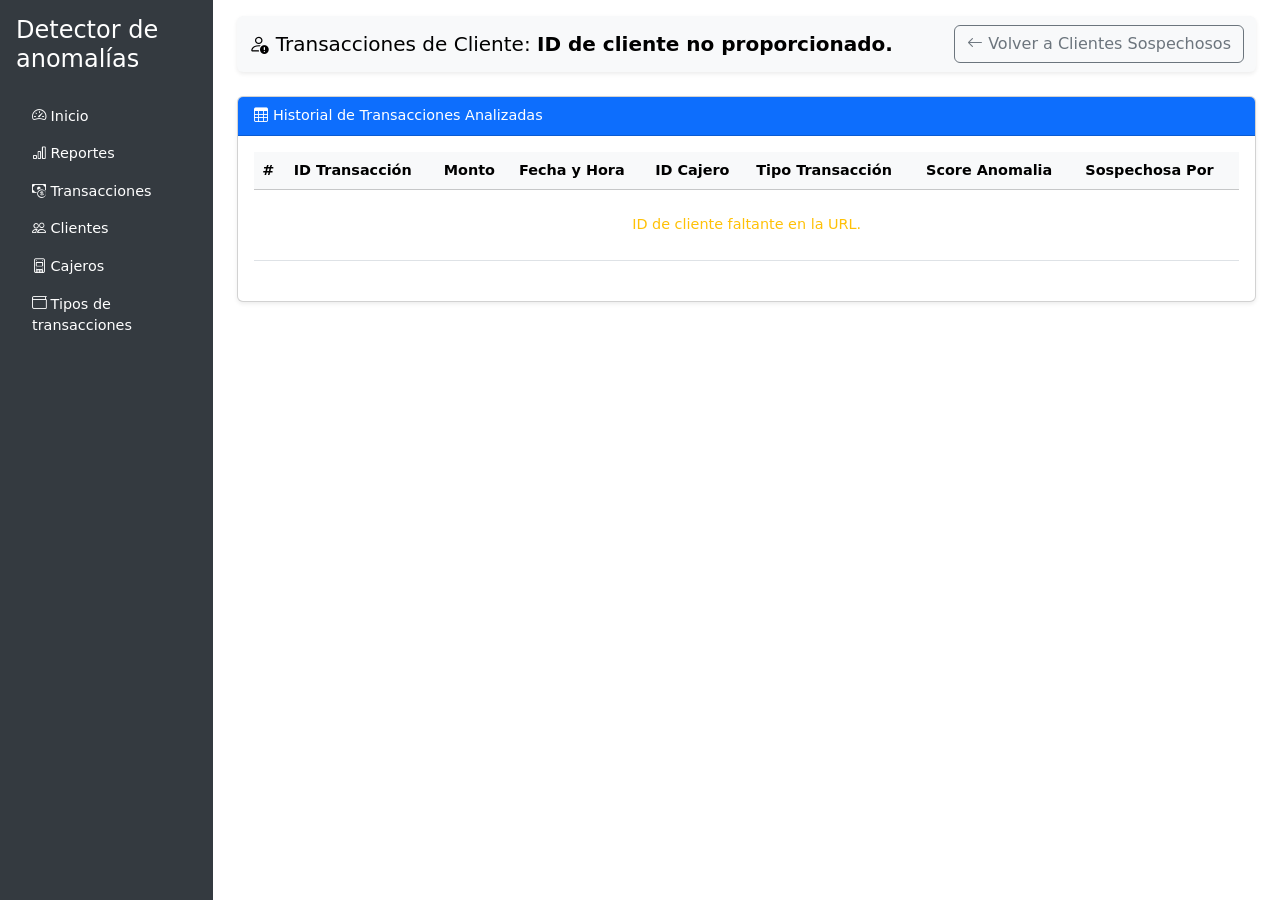
<file: transacciones_cliente.html>
<!DOCTYPE html>
<html lang="es">
  <head>
    <meta charset="UTF-8" />
    <meta name="viewport" content="width=device-width, initial-scale=1" />
    <title>Detector de anomalías | Transacciones del cliente</title>
    <link href="https://cdn.jsdelivr.net/npm/bootstrap@5.3.3/dist/css/bootstrap.min.css" rel="stylesheet" />
    <link rel="stylesheet" href="https://cdn.jsdelivr.net/npm/bootstrap-icons/font/bootstrap-icons.css" />
    <link rel="stylesheet" href="styles.css" />
  </head>

  <body>
    <div class="container-fluid">
      <div class="row">
        <nav id="menu" class="col-md-2 d-none d-md-block sidebar p-3"></nav>
        <script src="menu.js"></script>
        <main class="col-md-9 ms-sm-auto col-lg-10 px-md-4">
          <nav class="navbar navbar-expand-lg navbar-light bg-light my-3 rounded shadow-sm">
            <div class="container-fluid">
              <a class="navbar-brand">
                <i class="bi bi-person-exclamation"></i> Transacciones de Cliente: <span id="client-info" class="fw-bold">Cargando...</span>
              </a>
              <button class="btn btn-outline-secondary" onclick="window.history.back()">
                <i class="bi bi-arrow-left"></i> Volver a Clientes Sospechosos
              </button>
            </div>
          </nav>
          
          <div class="card shadow-sm mt-4">
            <div class="card-header bg-primary text-white">
              <i class="bi bi-table"></i> Historial de Transacciones Analizadas
            </div>
            <div class="card-body">
              <div class="table-responsive">
                <table class="table table-hover align-middle">
                  <thead class="table-light">
                    <tr>
                      <th>#</th>
                      <th>ID Transacción</th>
                      <th>Monto</th>
                      <th>Fecha y Hora</th>
                      <th>ID Cajero</th>
                      <th>Tipo Transacción</th>
                      <th>Score Anomalia</th>
                      <th>Sospechosa Por</th>
                    </tr>
                  </thead>
                  <tbody id="transacciones-tbody">
                    <tr><td colspan="8" class="text-center text-secondary py-4">Cargando transacciones...</td></tr>
                  </tbody>
                </table>
              </div>
              <div id="data-info" class="text-center text-muted small mt-2"></div>
            </div>
          </div>
        </main>
      </div>
    </div>

    <script src="https://cdn.jsdelivr.net/npm/bootstrap@5.3.3/dist/js/bootstrap.bundle.min.js"></script>
    <script src="config.js"></script>
    <script src="comun.js"></script>
    <script>
      function renderTransacciones(transacciones, tiposMap) {
        const tbody = document.getElementById("transacciones-tbody");
        if (transacciones.length === 0) {
          tbody.innerHTML = `<tr><td colspan="8" class="text-center text-secondary py-4">No se encontraron transacciones.</td></tr>`;
          return;
        }

        tbody.innerHTML = transacciones
          .map((t, i) => {
            const esSospechosa = t.sospechosa_por.length > 0;
            return `
              <tr class="${esSospechosa ? "table-danger" : ""}">
                <td>${i + 1}</td>
                <td class="small">${escapeHtml(t.id)}</td>
                <td class="fw-bold">$${parseFloat(t.monto).toFixed(2)}</td>
                <td>${formatDateTime(t.fecha_hora)}</td>
                <td>${escapeHtml(t.id_cajero)}</td>
                <td>${escapeHtml(tiposMap[t.id_tipo_transaccion] || t.id_tipo_transaccion)}</td>
                <td class="${esSospechosa ? "text-danger fw-bold" : "text-success"}">${(t.score_anomalia * 100).toFixed(2)}%</td>
                <td>
                  ${esSospechosa
                    ? `<ul class="list-unstyled mb-0 small">
                        ${t.sospechosa_por.map((m) => `<li><i class="bi bi-exclamation-triangle-fill text-danger"></i> ${escapeHtml(m)}</li>`).join("")}
                      </ul>`
                    : '<span class="text-success">Comportamiento Normal</span>'}
                </td>
              </tr>`;
          })
          .join("");
      }

      (async () => {
        const params = new URLSearchParams(window.location.search);
        const id = params.get("id_cliente");
        const tbody = document.getElementById("transacciones-tbody");
        const info = document.getElementById("data-info");

        if (!id) {
          document.getElementById("client-info").textContent = "ID de cliente no proporcionado.";
          tbody.innerHTML = `<tr><td colspan="8" class="text-center text-warning py-4">ID de cliente faltante en la URL.</td></tr>`;
          return;
        }
        document.getElementById("client-info").textContent =
          `${params.get("nombre") || "Desconocido"} ${params.get("apellido") || ""} (${id})`;

        const tiposMap = await cargarTiposTransacciones();

        tbody.innerHTML = `<tr><td colspan="8" class="text-center text-info py-4"><div class="spinner-border spinner-border-sm text-info me-2" role="status"></div> Analizando las transacciones del cliente...</td></tr>`;
        try {
          const response = await fetch(`${API_URL}/anomalias/transacciones_por_cliente/${id}`);
          if (response.status === 404) throw new Error(`No se encontraron transacciones para este cliente (${id}).`);
          if (!response.ok) throw new Error(`Error al cargar datos: ${response.status} ${response.statusText}`);

          const transacciones = await response.json();
          renderTransacciones(transacciones, tiposMap);
          info.textContent = `Mostrando ${transacciones.length} transacciones.`;
        } catch (error) {
          console.error("Error cargando transacciones del cliente:", error);
          tbody.innerHTML = `<tr><td colspan="8" class="text-center text-danger py-4">Error: ${escapeHtml(error.message)}</td></tr>`;
          info.textContent = "No hay datos disponibles.";
        }
      })();
    </script>
  </body>
</html>
</file>
<file: styles.css>
body {
    font-size: 0.9rem;
}

.sidebar {
    min-height: 100vh;
    background-color: #343a40;
}

.sidebar .nav-link {
    color: #fff;
}

.sidebar .nav-link.active {
    background-color: #495057;
}
</file>
